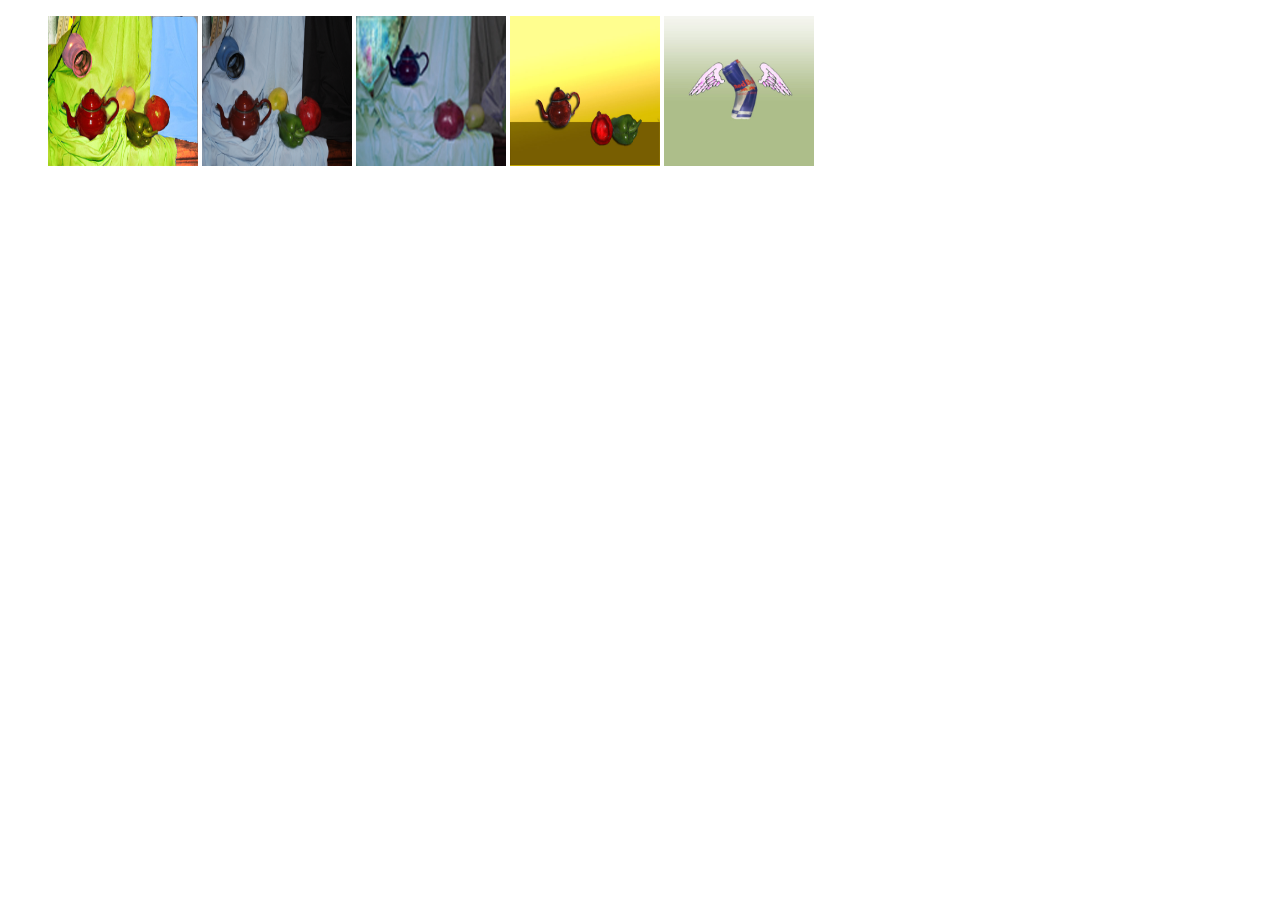
<file: Exercise2/styles/index.html>
﻿<!DOCTYPE html>
<html>
    <head>
        <title>Web Gallery</title>
        <link rel="stylesheet" type="text/css" href="Scss1.css" />
    </head>
    <body>
        <form>
            <ul>
                <li>                   
                    <label  for="pic">
                        <img src="pic.jpg" alt="fruits" class="smallpic"/>                         
                    </label>
                </li>
                <li>
                    <label for="pic1">
                        <img src="pic1.jpg" alt="fruits" class="smallpic"/>
                    </label>
                </li>
                <li>
                    <label for="pic2">
                        <img src="pic2.jpg" alt="fruits" class="smallpic"/>
                    </label>
                </li>
                <li> 
                    <label for="pic3">
                        <img  src="pic3.jpg" alt="fruits" class="smallpic"/>                           
                    </label>   
                </li>
                <li>                
                    <label for="pic4">
                        <img src="pic4.jpg" alt="fruits" class="smallpic" />                         
                    </label>        
                </li>
            </ul>
      
        <div>
            <input type="radio" name="picture" value="radiobutton" id="pic"/>
            <img class="select" src="pic.jpg"/>
            <input type="radio" name="picture" value="radiobutton"id="pic1"/>
            <img class="select" src="pic1.jpg" />
            <input type="radio" name="picture" value="radiobutton" id="pic2"/>
            <img class="select" src="pic2.jpg" />
            <input type="radio" name="picture" value="radiobutton" id="pic3"/>
            <img class="select" src="pic3.jpg" />
            <input type="radio" name="picture" value="radiobutton" id="pic4"/>
            <img class="select" src="pic4.jpg" />
        </div>
              </form>
    </body>
</html>
</file>
<file: Exercise2/styles/Scss1.css>
body ul {
  list-style-type: none; }
  body ul li {
    display: inline-block; }
    body ul li img.smallpic {
      width: 150px;
      height: 150px; }
body input {
  display: none; }
  body input:checked + .select {
    opacity: 1;
    transition: opacity 1.0s ease-in-out; }
body div {
  position: relative; }
  body div img.select {
    height: 300px;
    left: 50px;
    top: 100px;
    width: 300px;
    opacity: 0;
    display: inline-block;
    position: absolute; }
</file>
